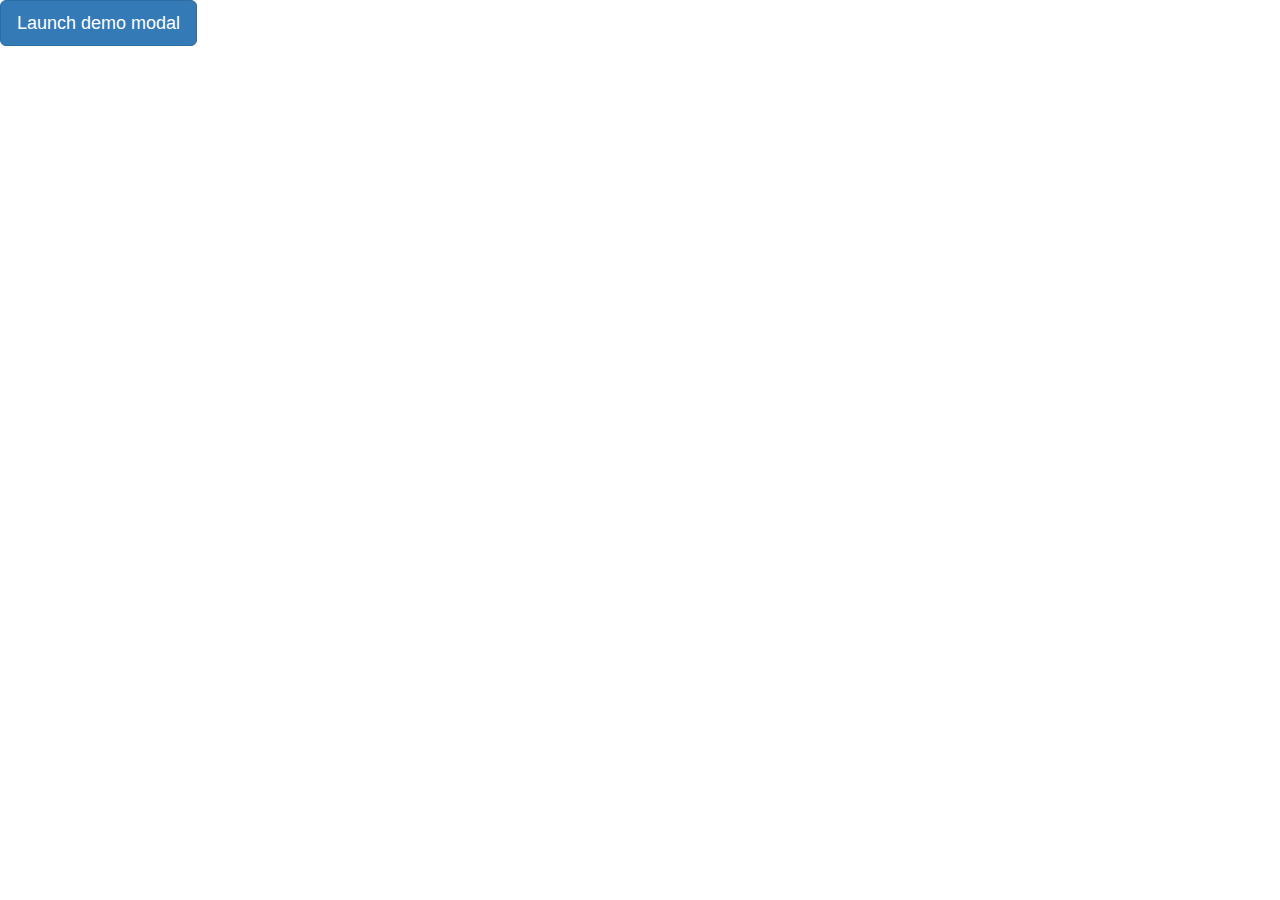
<file: inicioSesion.html>
<!DOCTYPE html>
<html lang="en">
<head>
  <title>Bootstrap Example</title>
  <meta charset="utf-8">
  <meta name="viewport" content="width=device-width, initial-scale=1">
  <link rel="stylesheet" href="https://maxcdn.bootstrapcdn.com/bootstrap/3.3.7/css/bootstrap.min.css">
  <script src="https://ajax.googleapis.com/ajax/libs/jquery/3.2.1/jquery.min.js"></script>
  <script src="https://maxcdn.bootstrapcdn.com/bootstrap/3.3.7/js/bootstrap.min.js"></script>
</head>
<body>
  <button type="button" class="btn btn-primary btn-lg" data-toggle="modal" data-target="#myModal">
    Launch demo modal
  </button>

  <!-- Modal -->
  <div class="modal fade" id="myModal" tabindex="-1" role="dialog" aria-labelledby="myModalLabel">
    <div class="modal-dialog" role="document">
      <div class="modal-content">
        <div class="modal-header">
          <button type="button" class="close" data-dismiss="modal" aria-label="Close"><span aria-hidden="true">&times;</span></button>
          <h4 class="modal-title" id="myModalLabel">Modal title</h4>
        </div>
        <div class="modal-body">
          ...
        </div>
        <div class="modal-footer">
          <button type="button" class="btn btn-default" data-dismiss="modal">Close</button>
          <button type="button" class="btn btn-primary">Save changes</button>
        </div>
      </div>
    </div>
  </div>
  <script src="https://ajax.googleapis.com/ajax/libs/jquery/1.12.4/jquery.min.js"></script>
  <script src="js/bootstrap.min.js"></script>
</body>
</html>
</file>
